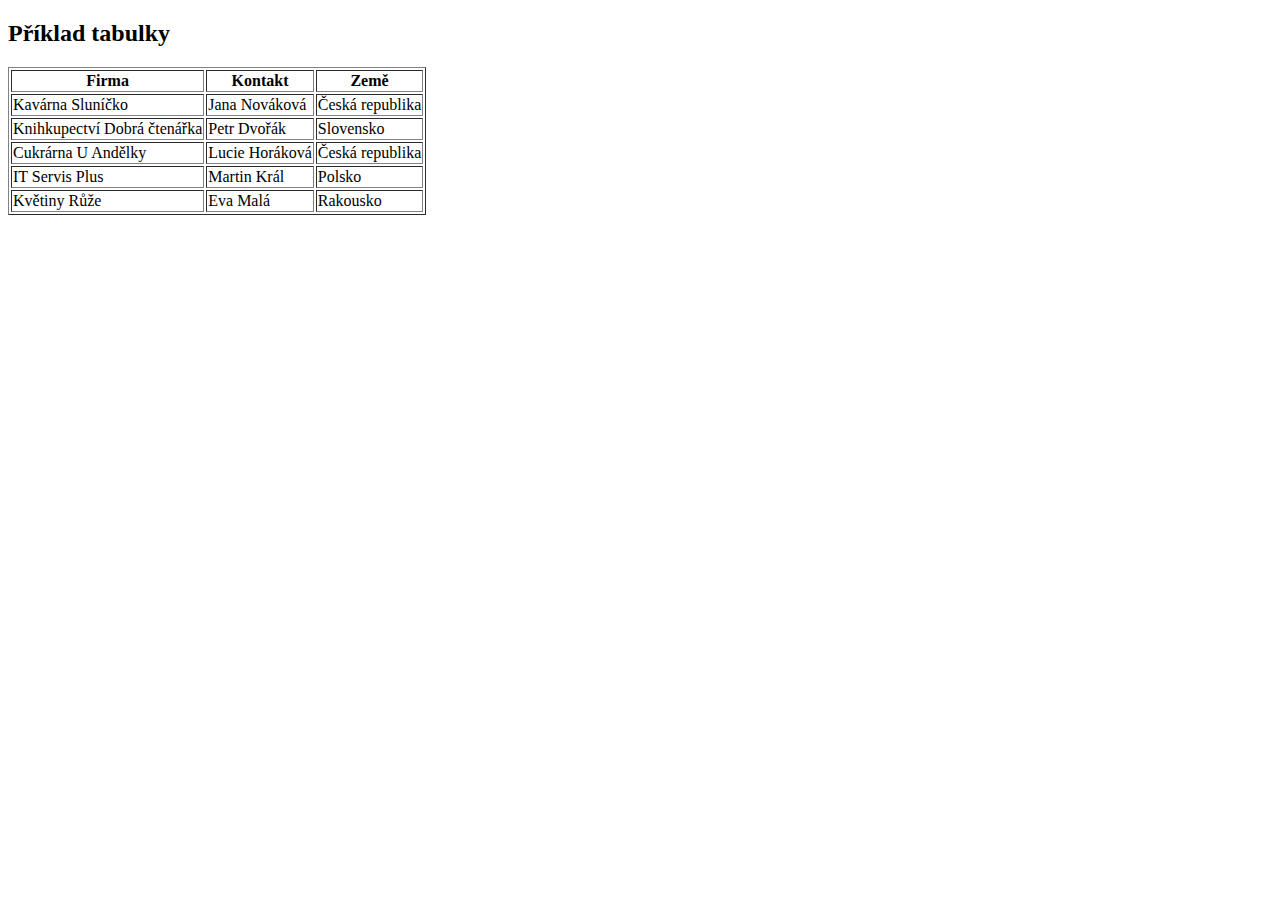
<file: index.html>
<!DOCTYPE html>
<html lang="en">
<head>
    <meta charset="UTF-8">
    <meta name="viewport" content="width=device-width, initial-scale=1.0">
    <title>Document</title>
</head>
<body>
<h2>Příklad tabulky</h2>

<table border="1">
<tr>
    <th>Firma</th>
    <th>Kontakt</th>
    <th>Země</th>
</tr>
<tr>
<td>Kavárna Sluníčko</td>
<td>Jana Nováková</td>
<td>Česká republika</td>
</tr>
<tr>
<td>Knihkupectví Dobrá čtenářka</td>
<td>Petr Dvořák</td>
<td>Slovensko</td>
</tr>
<tr>
<td>Cukrárna U Andělky</td>
<td>Lucie Horáková</td>
<td>Česká republika</td>
</tr>
<tr>
<td>IT Servis Plus</td>
<td>Martin Král</td>
<td>Polsko</td>
</tr>
<tr>
<td>Květiny Růže</td>
<td>Eva Malá</td>
<td>Rakousko</td>
</tr>
</table>

</body>
</html>
</file>
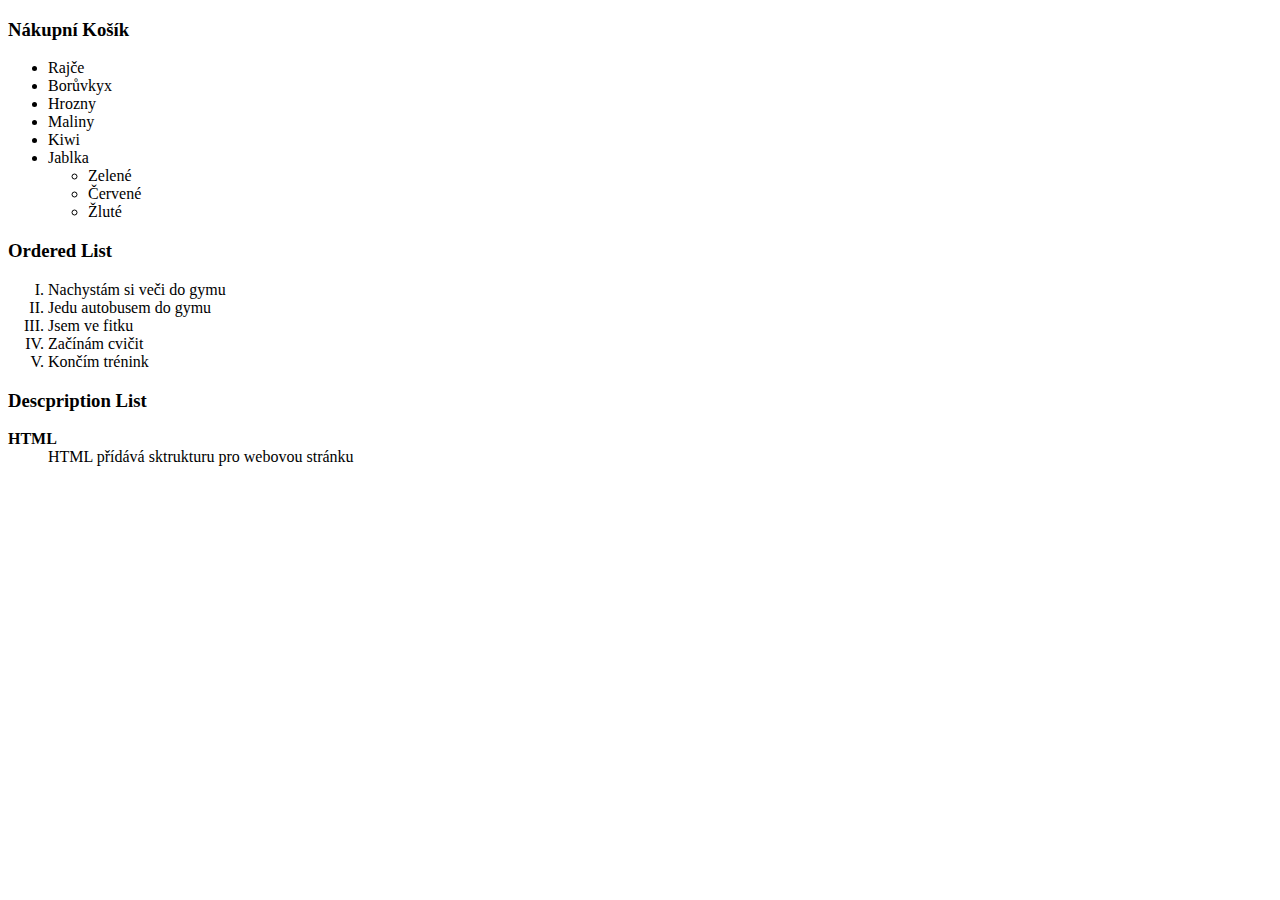
<file: index2.html>
<!DOCTYPE html>
<html lang="en">
<head>
    <meta charset="UTF-8">
    <meta name="viewport" content="width=device-width, initial-scale=1.0">
    <title>Document</title>
</head>
<body>
    <h3>Nákupní Košík</h3>
    <ul>
        <li>Rajče</li>
        <li>Borůvkyx</li>
        <li>Hrozny</li>
        <li>Maliny</li> 
        <li>Kiwi</li>
        <li>Jablka</li>
            <ul>
                <li>Zelené</li>
                <li>Červené</li>
                <li>Žluté</li>
            </ul>

    </ul>
    <h3>Ordered List</h3>
    <ol type="I">
        <li>Nachystám si veči do gymu</li>
        <li>Jedu autobusem do gymu</li>
        <li>Jsem ve fitku</li>
        <li>Začínám cvičit</li>
        <li>Končím trénink</li>
    </ol>
    
    <h3>Descpription List</h3>
    <dl>
        <dt><b>HTML</b></dt>
        <dd>HTML přídává sktrukturu pro webovou stránku</dd>
    </dl>


</body>
</html>
</file>
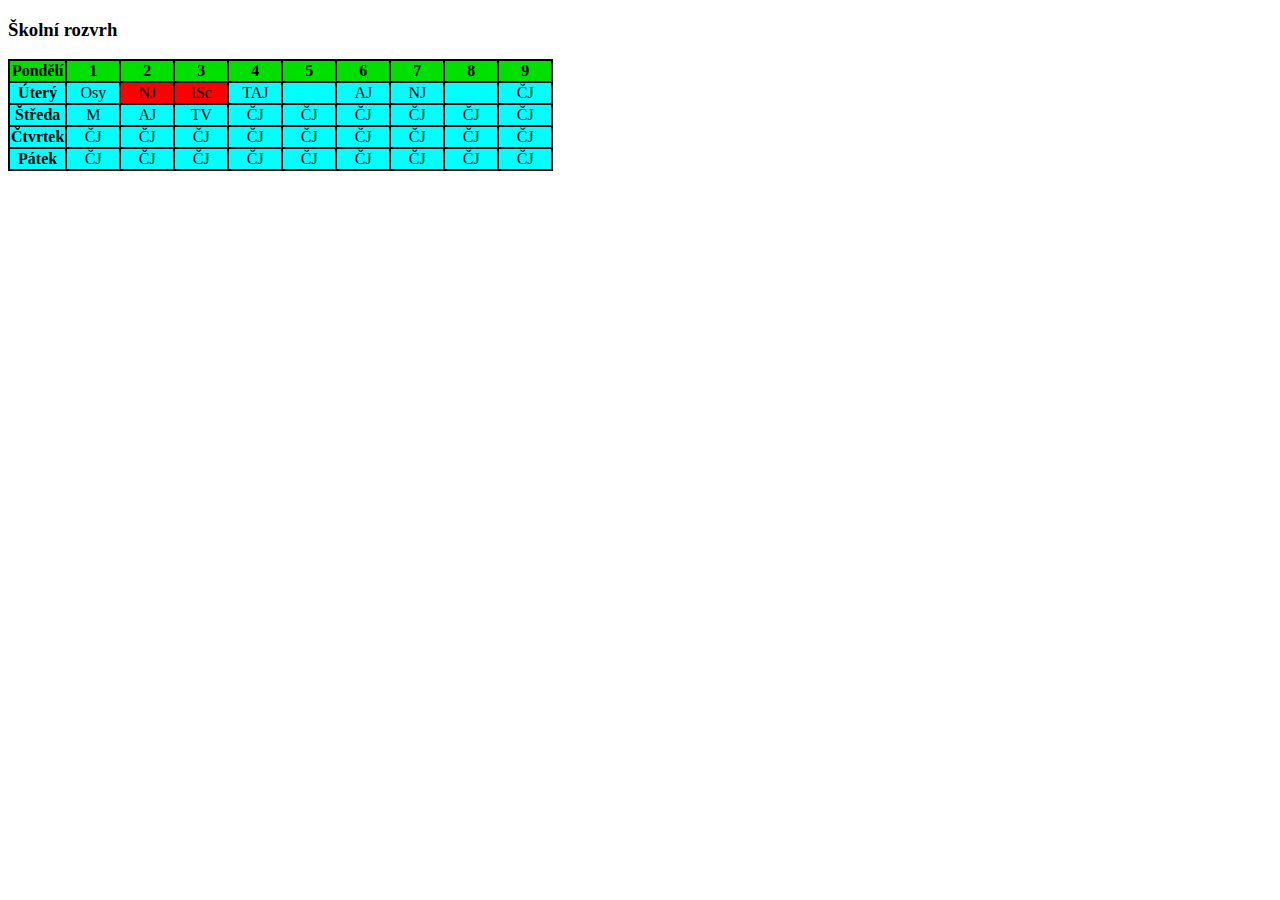
<file: index3.html>
<!DOCTYPE html>
<html lang="en">
<head>
    <meta charset="UTF-8">
    <meta name="viewport" content="width=device-width, initial-scale=1.0">
    <title>Document</title>
</head>
<body>
    <h3>Školní rozvrh</h3>

    <table bgcolor="black">
        <tr bgcolor="#grey">
            <th width="50">Pondělí</th>
            <th width="50"><b>1</b></th>
            <th width="50"><b>2</b></th>
            <th width="50"><b>3</b></th>
            <th width="50"><b>4</b></th>
            <th width="50"><b>5</b></th>
            <th width="50"><b>6</b></th>
            <th width="50"><b>7</b></th>
            <th width="50"><b>8</b></th>
            <th width="50"><b>9</b></th>
        </tr>
        <tr bgcolor="cyan" align="center">
            <td><b>Úterý</b></td>
            <td>Osy</td>
            <td bgcolor="red">NJ</td>
            <td bgcolor="red">ISc</td>
            <td>TAJ</td>
            <td></td>
            <td>AJ</td>
            <td>NJ</td>
            <td></td>
            <td>ČJ</td>

        </tr>
        <tr bgcolor="cyan" align="center">
            <td><b>Štředa</b></td>
            <td>M</td>
            <td>AJ</td>
            <td>TV</td>
            <td>ČJ</td>
            <td>ČJ</td>
            <td>ČJ</td>
            <td>ČJ</td>
            <td>ČJ</td>
            <td>ČJ</td>
        </tr>
        <tr bgcolor="cyan" align="center">
            <td><b>Čtvrtek</b></td>
            <td>ČJ</td>
            <td>ČJ</td>
            <td>ČJ</td>
            <td>ČJ</td>
            <td>ČJ</td>
            <td>ČJ</td>
            <td>ČJ</td>
            <td>ČJ</td>
            <td>ČJ</td>
        </tr>
        <tr bgcolor="cyan" align="center">
            <td><b>Pátek</b></td>
            <td>ČJ</td>
            <td>ČJ</td>
            <td>ČJ</td>
            <td>ČJ</td>
            <td>ČJ</td>
            <td>ČJ</td>
            <td>ČJ</td>
            <td>ČJ</td>
            <td>ČJ</td>

        </tr>
</table>
</body>
</html>
</file>
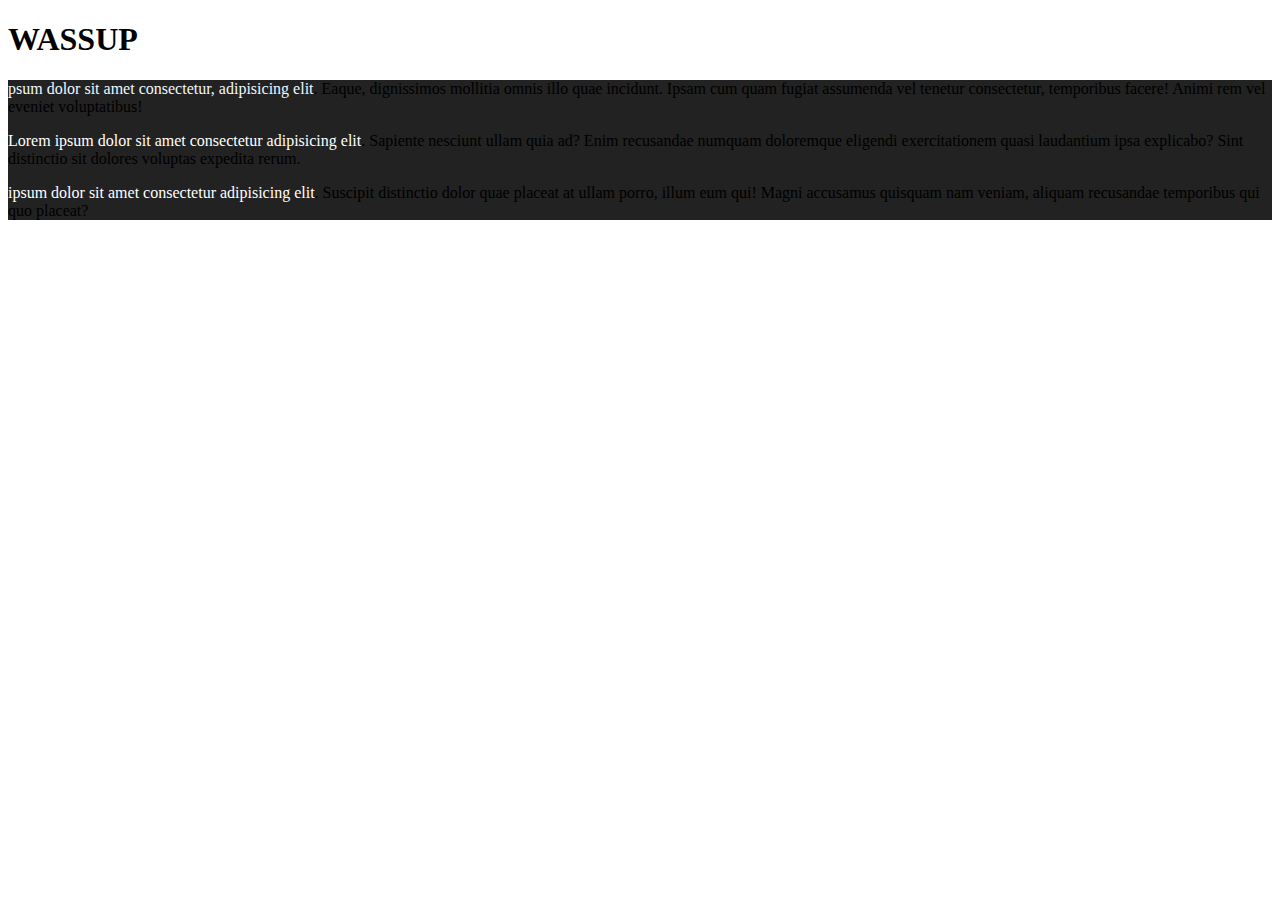
<file: index4.html>
<!DOCTYPE html>
<html lang="en">
<head>
    <meta charset="UTF-8">
    <meta name="viewport" content="width=device-width, initial-scale=1.0">
    <title>Barvy</title>
</head>
<body> 

    <h1 style="color: black">WASSUP</h1>
     <div style="background-color: #222222;">
    <p><span style="color: aliceblue;">psum dolor sit amet consectetur, adipisicing elit</span>. Eaque, dignissimos mollitia omnis illo quae incidunt. Ipsam cum quam fugiat assumenda vel tenetur consectetur, temporibus facere! Animi rem vel eveniet voluptatibus!</p>
    
    <p><span style="color: white;">Lorem ipsum dolor sit amet consectetur adipisicing elit</span>. Sapiente nesciunt ullam quia ad? Enim recusandae numquam doloremque eligendi exercitationem quasi laudantium ipsa explicabo? Sint distinctio sit dolores voluptas expedita rerum.</p>

    <p style="background-color: #222222;"><span style= "color:white">ipsum dolor sit amet consectetur adipisicing elit</span>. Suscipit distinctio dolor quae placeat at ullam porro, illum eum qui! Magni accusamus quisquam nam veniam, aliquam recusandae temporibus qui quo placeat?</p>
    </div>

</body>
</html>
</file>
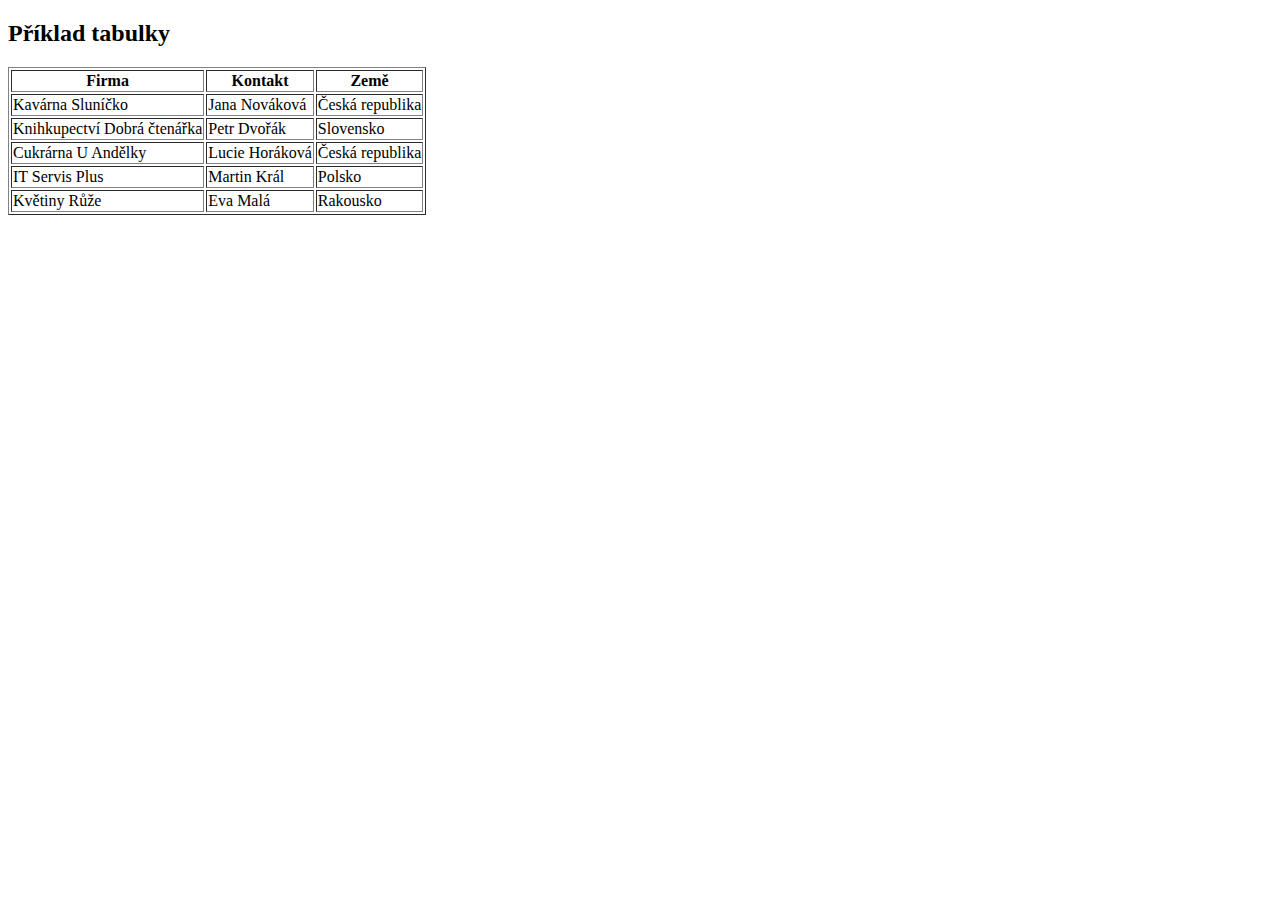
<file: k.html>
<!DOCTYPE html>
<html lang="en">
<head>
    <meta charset="UTF-8">
    <meta name="viewport" content="width=device-width, initial-scale=1.0">
    <title>Document</title>
</head>
<body>
   
<h2>Příklad tabulky</h2>

<table border="1">
<tr>
  <th>Firma</th>
  <th>Kontakt</th>
  <th>Země</th>
</tr>
<tr>
  <td>Kavárna Sluníčko</td>
  <td>Jana Nováková</td>
  <td>Česká republika</td>
</tr>
<tr>
  <td>Knihkupectví Dobrá čtenářka</td>
  <td>Petr Dvořák</td>
  <td>Slovensko</td>
</tr>
<tr>
  <td>Cukrárna U Andělky</td>
  <td>Lucie Horáková</td>
  <td>Česká republika</td>
</tr>
<tr>
  <td>IT Servis Plus</td>
  <td>Martin Král</td>
  <td>Polsko</td>
</tr>
<tr>
  <td>Květiny Růže</td>
  <td>Eva Malá</td>
  <td>Rakousko</td>
</tr>
</table>

</body>
</html>
</file>
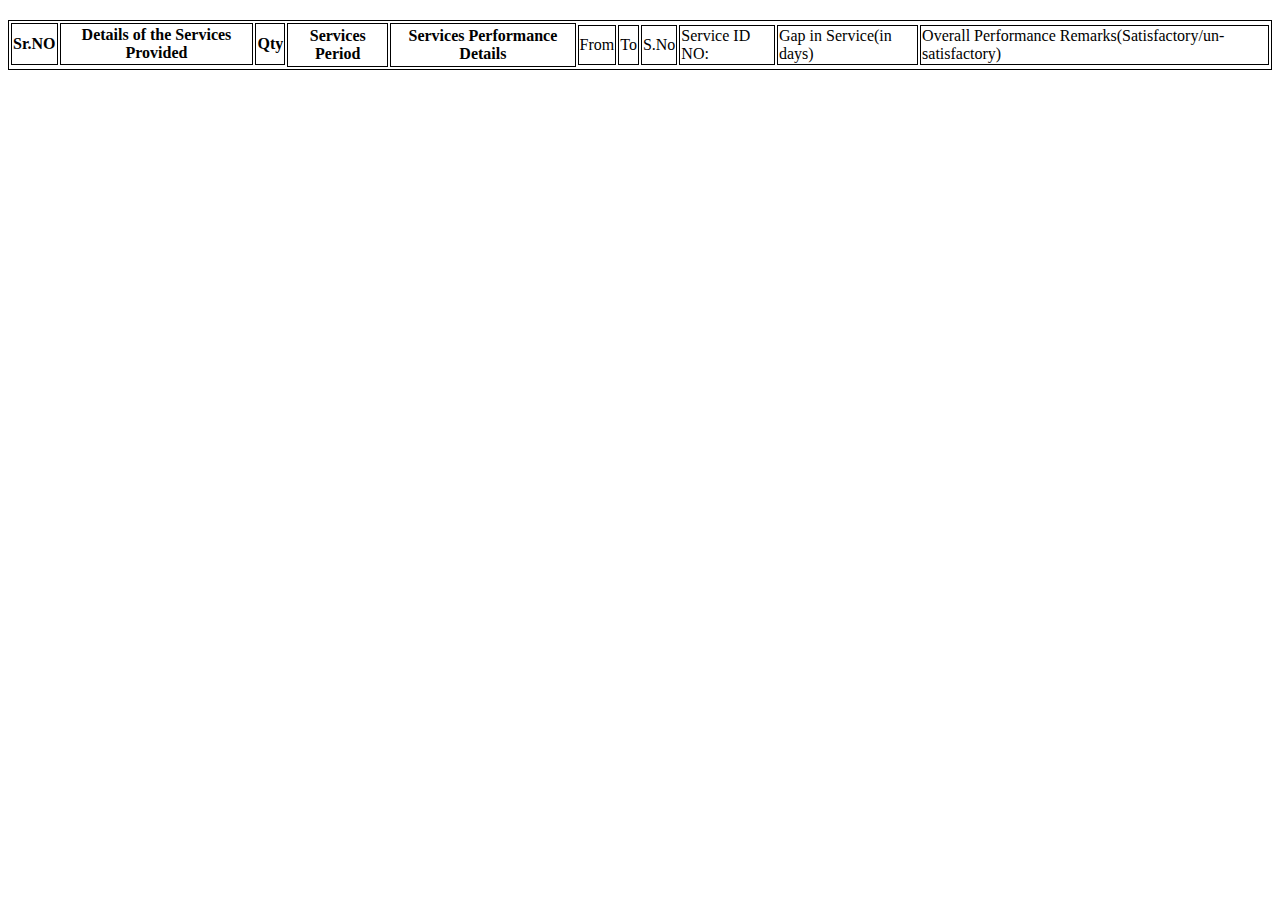
<file: ukol.html>
<!DOCTYPE html>
<html lang="en">
<head>
    <meta charset="UTF-8">
    <meta name="viewport" content="width=device-width, initial-scale=1.0">
    <title>Document</title>
</head>
<body>
    <h2></h2>
    <style>
        table, th, td{
            border:1px solid black;
        }
    </style>

    <table>
        <tr>
            <th rowspan="2">Sr.NO</th>
            <th rowspan="2">Details of the Services Provided</th>
            <th rowspan="2">Qty</th>
            <th rowspan="3">Services Period</th>
            <th rowspan="4">Services Performance Details</th>
        </tr>
    </tr>
        <td>From</td>
        <td>To</td>
        <td>S.No</td>
        <td>Service ID NO:</td>
        <td>Gap in Service(in days)</td>
        <td>Overall Performance Remarks(Satisfactory/un-satisfactory)</td>
        <tr>
            
        </tr>

    </table>
</body>
</html>
</file>
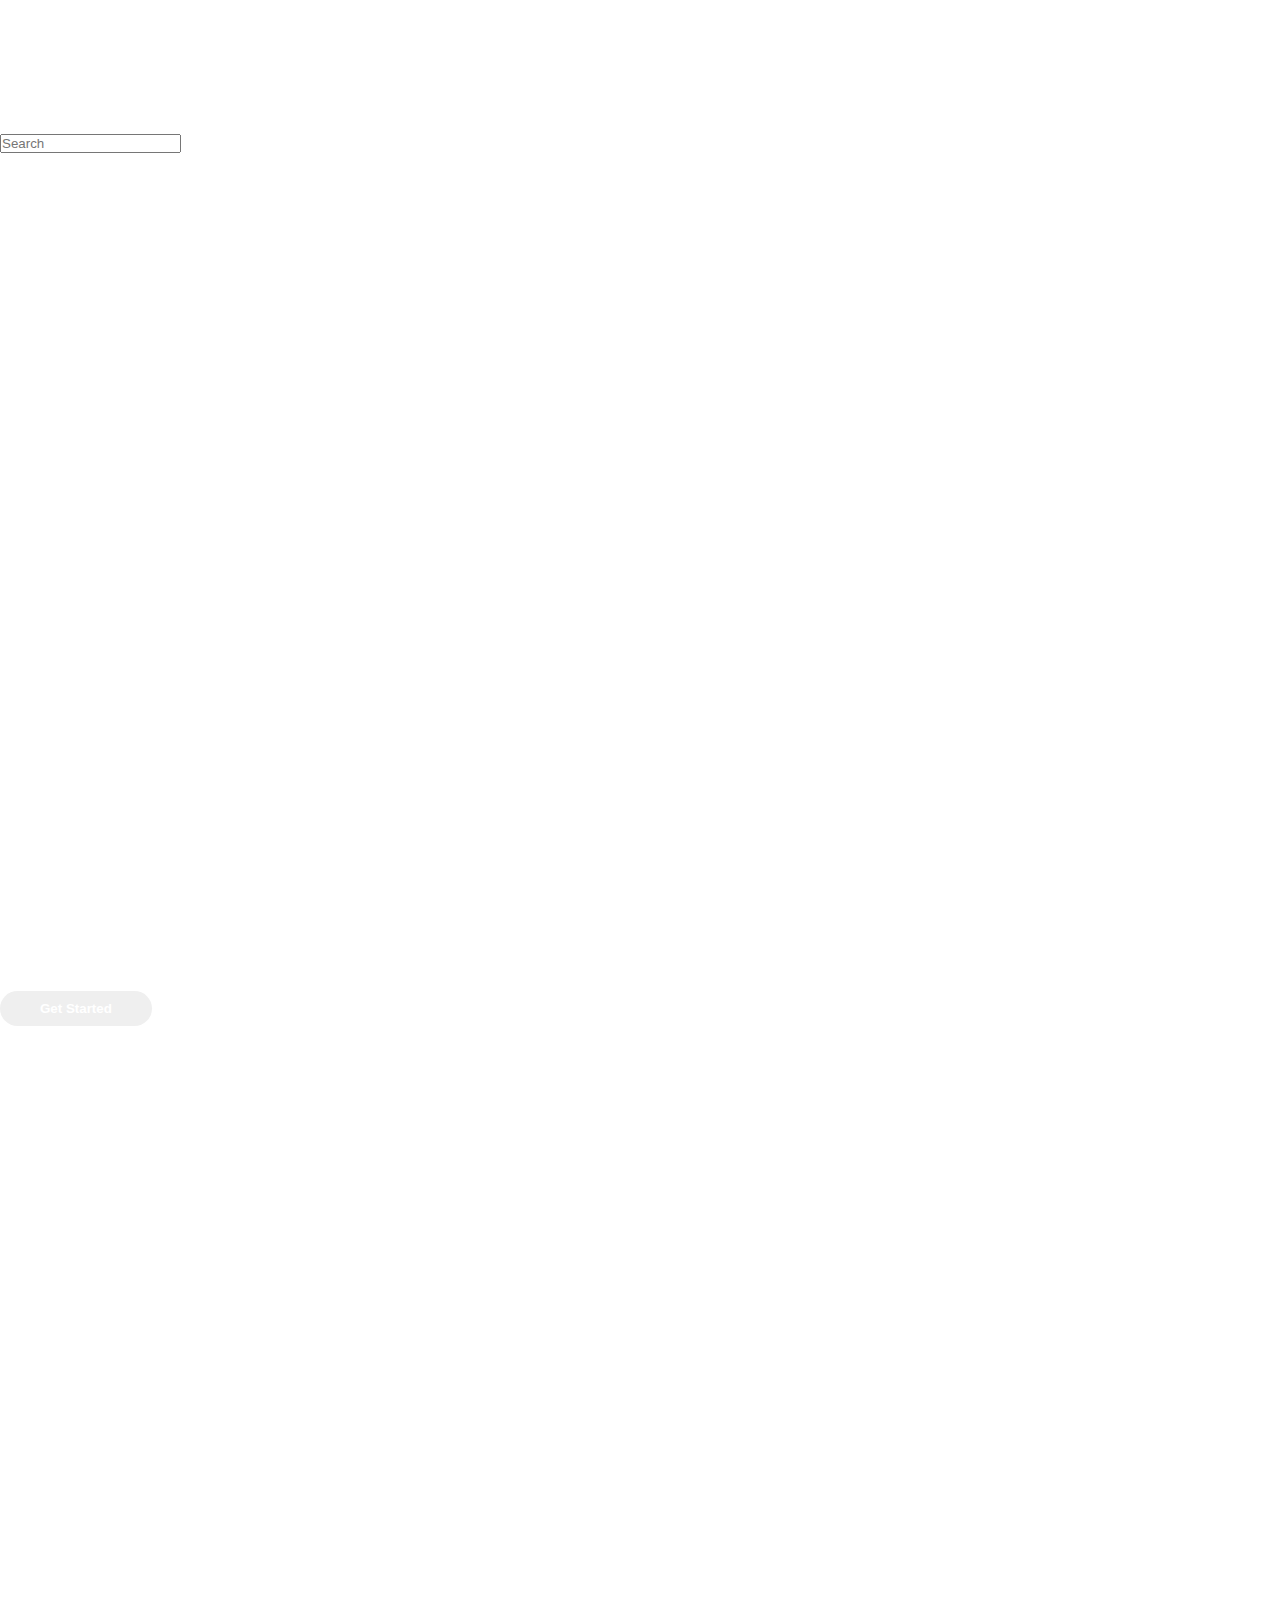
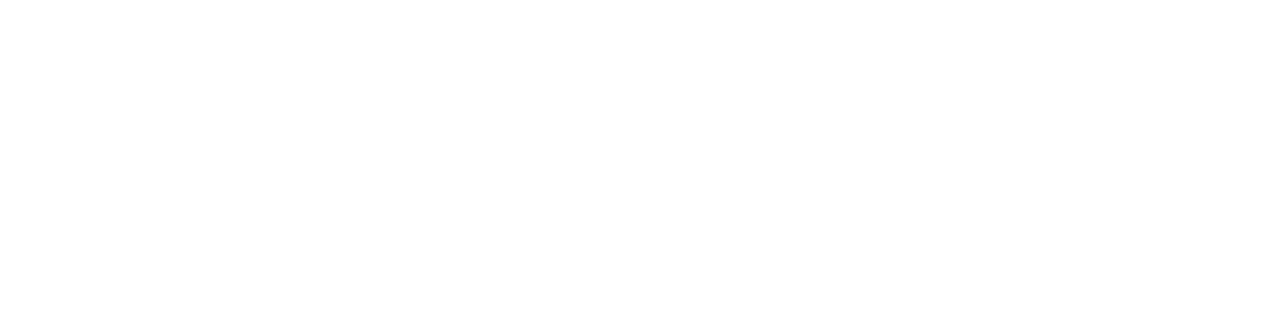
<file: stranka/6.11.webovka/stranka.html>
!DOCTYPE html>
<html lang="en">
<head>
    <meta charset="UTF-8">
    <meta name="viewport" content="width=device-width, initial-scale=1.0">
    <title>Document</title>
    <link rel="stylesheet" href="style2.css">    
</head>
<body>
    <header class="header">
        <div class="topbar">
            <div class="name"><h1>SPHERE</h1></div>
            <nav class="main-nav">
                <a class="nav-link active" href="#">HOME</a>
                <a class="nav-link" href="#">ABOUT</a>
                <a class="nav-link" href="#">CONTACT</a>
            </nav>
            <div class="search">
                <input placeholder="Search" />
            </div>
        </div>
    </header>
        <div class="hero">
                <div class="hero-bg"></div>
                <div class="hero-inner"><h1>The Uprising Creative</h1>
                <p>Lorem ipsum, dolor sit amet consectetur adipisicing elit. Deleniti nulla error natus, libero laboriosam hic maiores sed fuga animi minima. Quis cumque vel eos ab sunt nesciunt. At, quibusdam quaerat!</p>
                <button class="hero-btn">Get Started</button>
            </div>
        </div>
   
    <main>
        <section class="intro">
            <div class="intro-bg">
            <div class="intro-left">
                <h1>Be Familiar with</h1><h2>Stunning design</h2>
            </div>
            <div class="intro-right">
               
                <div class="parent">
                <div class="div6"><h1>DIV</h1><p>lorem</p></div>
                <div class="div7"><h1>DIV</h1><p>lorem</p></div>
                <div class="div8"><h1>DIV</h1><p>lorem</p></div>
                <div class="div9"><h1>DIV</h1><p>lorem</p></div>
            </div>
            </div>
            </div>
        </section>
       
 
       
    </main>
       
</body>
</html>
</file>
<file: stranka/6.11.webovka/style2.css>
header, section {
    min-height: 100vh;
    box-sizing: border-box;
}
 
*{
    margin:0px;
    padding:0px;
    color:white;
}
header {
    background: url(https://purdueglobalwriting.center/wp-content/uploads/2020/04/gettyimages-677892870.jpg);
    background-repeat: no-repeat;
    background-size: cover;
    background-position: center;
}
 
nav {
    display: flex;
    flex-direction: row;
    justify-content: space-around;
    padding-block: 30px;
    border-bottom: 1px solid white;
    align-items: center;
}
 
nav ul {
    list-style: none;
    display: flex;
    gap: 10px;
}
 
nav ul li:hover{
    border-bottom: 1px solid blue;
}
 
.uvod {
    width:50%;
    margin:auto;
    margin-top: 40vh;
    text-align: center;
}
.uvod h1{
font-size: 3rem;
}
.uvod p {
    line-height: 2rem;
    margin-block: 20px;
}
 
button {
    border: none;
    border-radius: 20px;
    padding: 10px 40px;
    font-weight: bold;
}
 
.uvod button {
    background-color: blue;
}

#sec-2 div {
    width: 50px;
}

#sec2 #context {
    background-color: lightslategray;
    padding-inline: 10px;
    display: flex;
    flex-direction: column;
    justify-content: center;
    gap: 30px;
}

#sec2 #ing-container {
    background-color: blue;
}

#context button{
    border: 20px solid white;
    justify-self: flex-start;
    align-self: flex-start;
} 

#img-container {
    background: url(Snímek\ obrazovky\ 2025-11-06\ 111814.png);
    background-repeat: no-repeat;
    background-size: cover;
    background-position: center center;
}

#sec-1 {
    background-color: blue;
    display: flex;
    padding: 20% 5px;
    gap: 5%
}

#sec-1 h1 {
    width: 30%;
}

#grid-container {
    width: 60%;
    display: grid;
    grid-template-columns: 1fr 1fr;
    column-gap: 20px;
}

.grid-element p{
    line-height: 2rem;
    margin-top: 20px;

}
</file>
